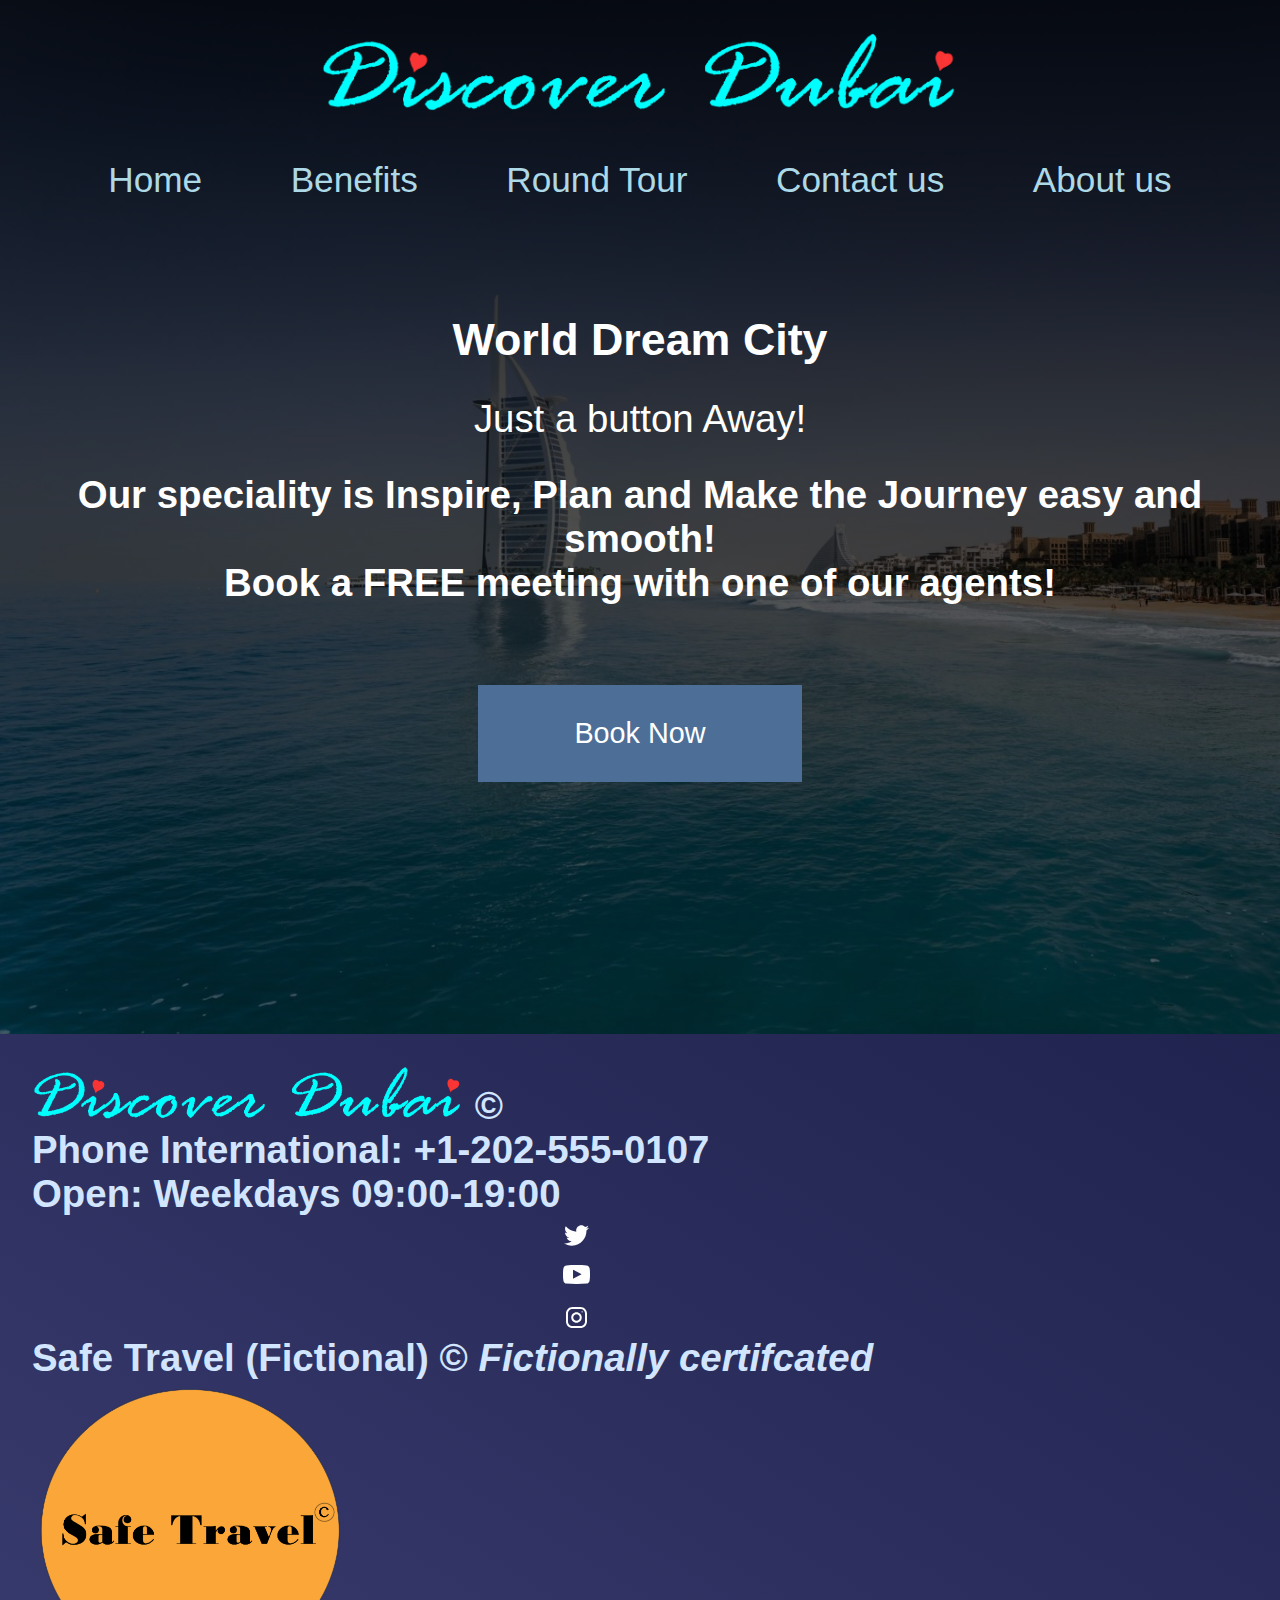
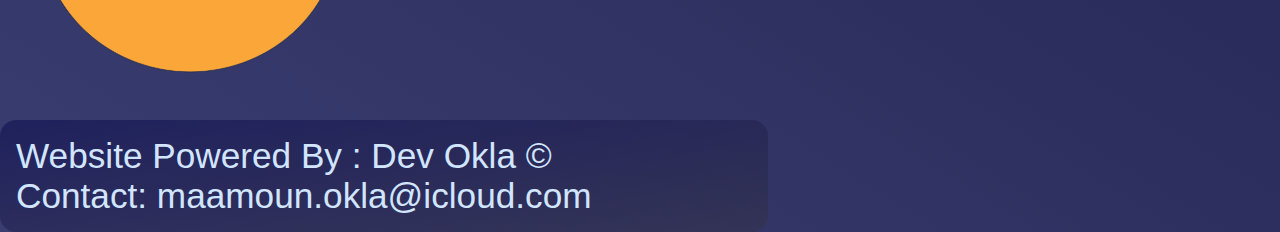
<file: index.html>
<!DOCTYPE html>
<html lang="en">

  <head>
    <meta charset="UTF-8">
    <meta http-equiv="X-UA-Compatible" content="IE=edge">
    <meta name="viewport" content="width=device-width, initial-scale=1.0">
    <title>Discover Dubai</title>
    <link rel="stylesheet" href="styles/style.css">
    <!--Fonten Poppins-->
    <link href="https://fonts.googleapis.com/css?family=Pattaya&Poppins:400,500&amp;display=swap" rel="stylesheet">
  </head>

  <body>
    <!--En main som inkluderar allt förutom footer-->
    <main id="home-container">
      <header class="main-head">
        <a id="logo" href="index.html"><img src="Images/Discover_dubai.png" alt="Discover Dubai"></a>
        <nav>
          <ul id="main-ul">
            <li><a href="index.html">Home</a></li>
            <li><a href="benefits.html">Benefits</a></li>
            <li><a href="round_tour.html">Round Tour</a></li>
            <li><a href="contact.html">Contact us</a></li>
            <li><a href="about.html">About us</a></li>
          </ul>
        </nav>
      </header>
      <section class="home">
        <h2>World Dream City</h2>
        <h3>Just a button Away!</h3>
        <h4>
          Our speciality is Inspire, Plan and Make the Journey easy and smooth! <br>
          Book a <strong>FREE</strong> meeting with one of our agents!
        </h4>

        <button> Book Now</button>
      </section>
    </main>
    <footer>
      <div class="footer-container">
        <div class="info">


          <h4><img src="Images/Discover_dubai.png" style="width:27rem ;" alt="Discover Dubai with a copyright symbol">
            &copy;</h4>
          <h4>
            Phone International: +1-202-555-0107
            <br> Open: Weekdays 09:00-19:00
          </h4>
        </div>
        <ul class="socials">
          <li>
            <a href="#" title="twitter-social-media"><img src="Images/twitter.svg" alt="twitter-social-media"></a>
          </li>
          <li>
            <a href="#" title="youtube-social-media"><img src="Images/youtube.svg" alt="youtube-social-media"></a>
          </li>
          <li>
            <a href="#" title="instagram-social-media"><img src="Images/instagram.svg" alt="instagram-social-media"></a>
          </li>
        </ul>
        <div class="stample">
          <h4> Safe Travel (Fictional) &copy; <i>Fictionally certifcated</i> </h4><img src="Images/SafeTravel.png"
            alt="Fictionally Certifcated - Safe Travel Stample">
        </div>
      </div>

      <div class="owner">
        <p>
          Website Powered By : Dev Okla &copy;
        </p>
        <p>
          Contact: maamoun.okla@icloud.com
        </p>
      </div>
    </footer>

  </body>



</html>
</file>
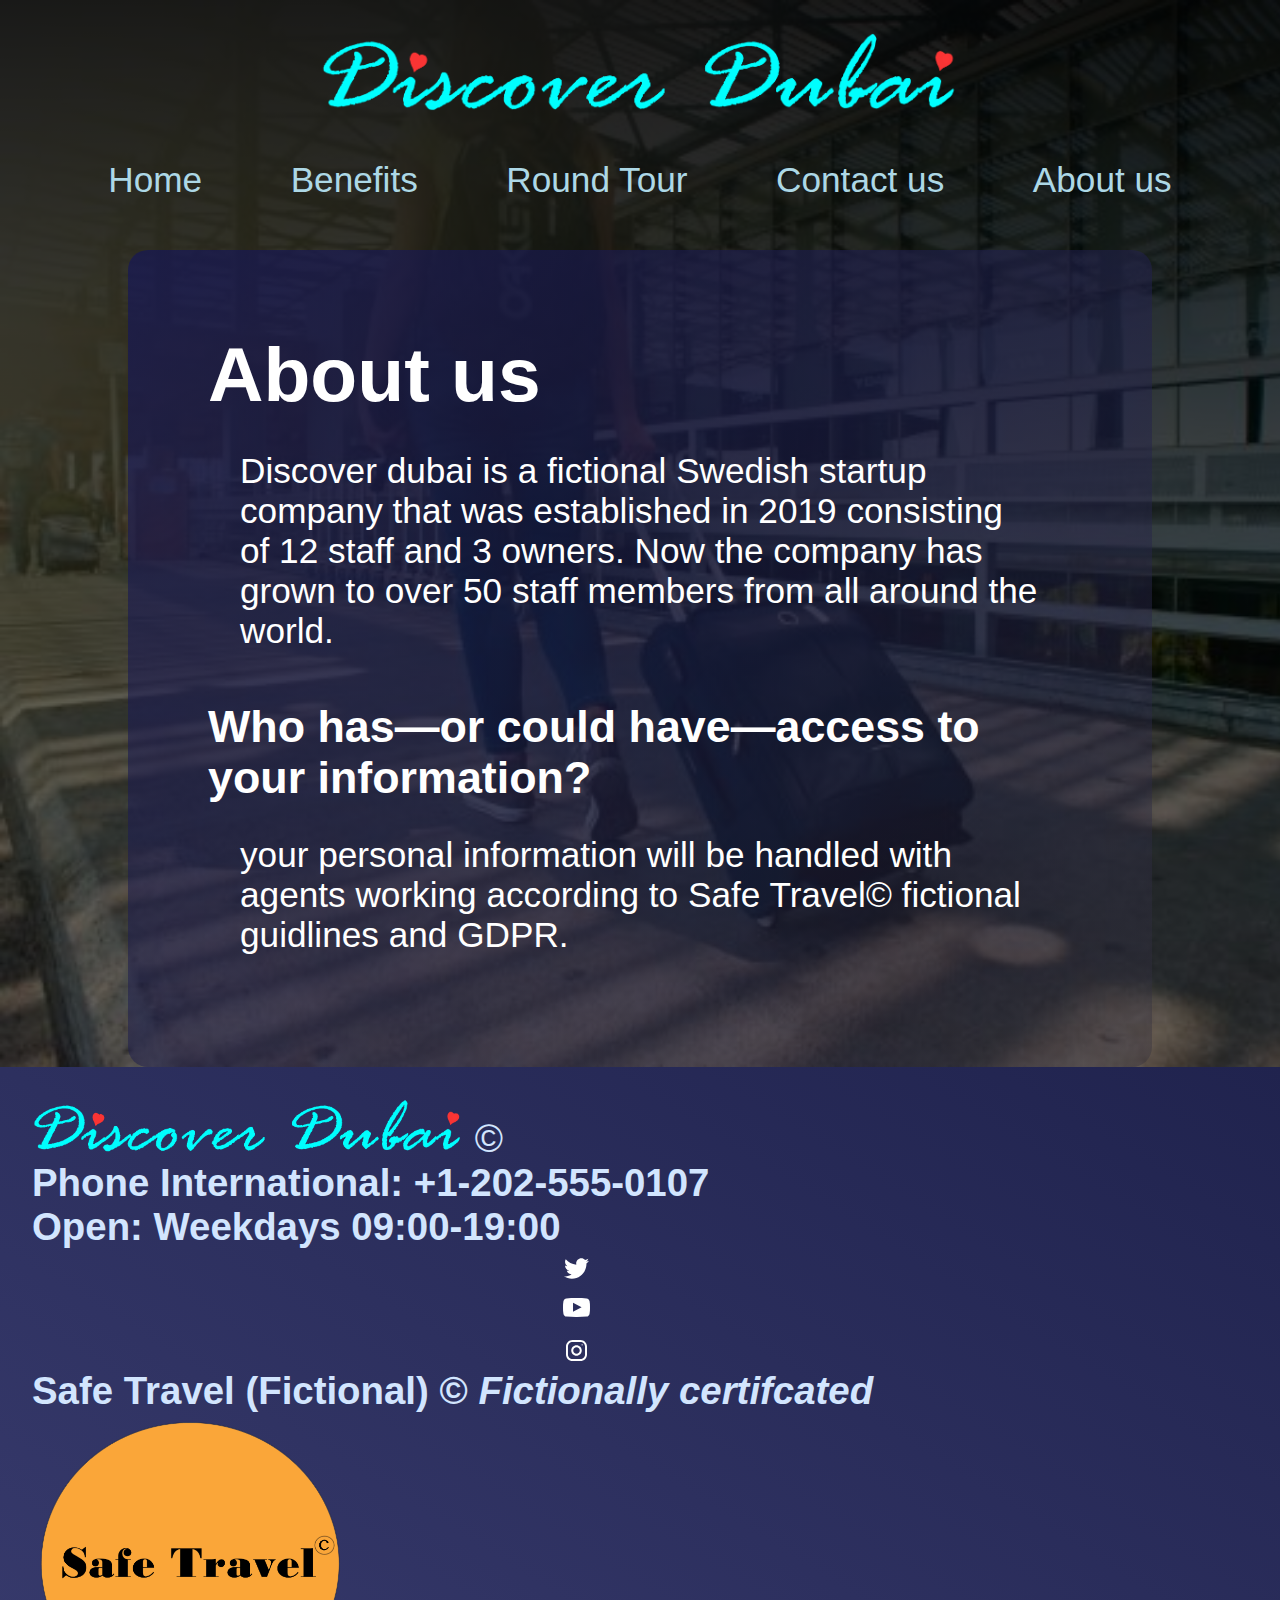
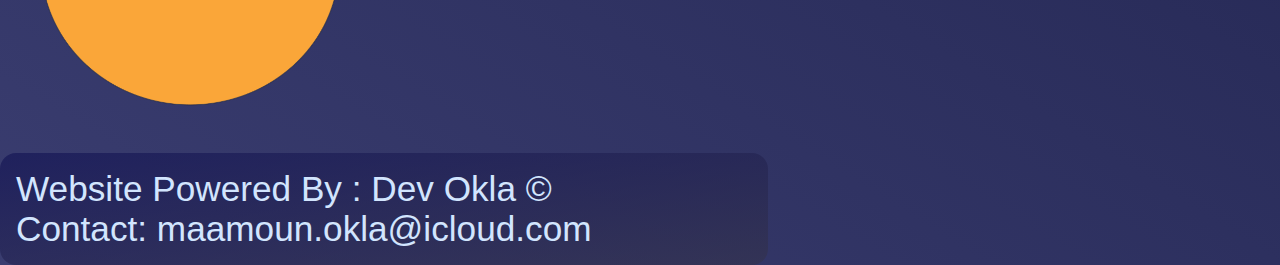
<file: about.html>
<!DOCTYPE html>
<html lang="en">

    <head>
        <meta charset="UTF-8">
        <meta http-equiv="X-UA-Compatible" content="IE=edge">
        <meta name="viewport" content="width=device-width, initial-scale=1.0">
        <title>Discover Dubai</title>
        <link rel="stylesheet" href="styles/style.css">
        <!--Fonten Poppins-->
        <link href="https://fonts.googleapis.com/css?family=Pattaya&Poppins:400,500&amp;display=swap" rel="stylesheet">
    </head>

    <body>
        <!--En main som inkluderar allt förutom footer-->
        <main id="about-container">
            <header class="main-head">
                <a id="logo" href="index.html"><img src="Images/Discover_dubai.png" alt="Discover Dubai"></a>
                <nav>
                    <ul id="main-ul">
                        <li><a href="index.html">Home</a></li>
                        <li><a href="benefits.html">Benefits</a></li>
                        <li><a href="round_tour.html">Round Tour</a></li>
                        <li><a href="contact.html">Contact us</a></li>
                        <li><a href="about.html">About us</a></li>
                    </ul>
                </nav>
            </header>
            <section class="about-us">
                <h1>About us</h1>
                <p>
                    Discover dubai is a fictional Swedish startup company that was established in 2019 consisting of 12
                    staff
                    and 3 owners. Now the company has grown to over 50 staff members from all around the world.
                </p>
                <br>
                <h2>Who has—or could have—access to your information?</h2>
                <p>
                    your personal information will be handled with agents working according to Safe Travel&copy;
                    fictional guidlines and GDPR.
                </p>
            </section>
        </main>
        <footer>
            <div class="footer-container">
                <div class="info">
                    <h3><img src="Images/Discover_dubai.png" style="width:27rem ;"
                            alt="Discover Dubai with a copyright symbol"> &copy;</h3>
                    <h4>
                        Phone International: +1-202-555-0107
                        <br> Open: Weekdays 09:00-19:00
                    </h4>
                </div>
                <ul class="socials">
                    <li>
                        <a href="#" title="twitter-social-media"><img src="Images/twitter.svg"
                                alt="twitter-social-media"></a>
                    </li>
                    <li>
                        <a href="#" title="youtube-social-media"><img src="Images/youtube.svg"
                                alt="youtube-social-media"></a>
                    </li>
                    <li>
                        <a href="#" title="instagram-social-media"><img src="Images/instagram.svg"
                                alt="instagram-social-media"></a>
                    </li>
                </ul>
                <div class="stample">
                    <h4> Safe Travel (Fictional) &copy; <i>Fictionally certifcated</i> </h4><img
                        src="Images/SafeTravel.png" alt="Fictionally Certifcated - Safe Travel Stample">
                </div>
            </div>
            <div class="owner">
                <p>
                    Website Powered By : Dev Okla &copy;
                </p>
                <p>
                    Contact: maamoun.okla@icloud.com
                </p>
            </div>
        </footer>
    </body>

</html>
</file>
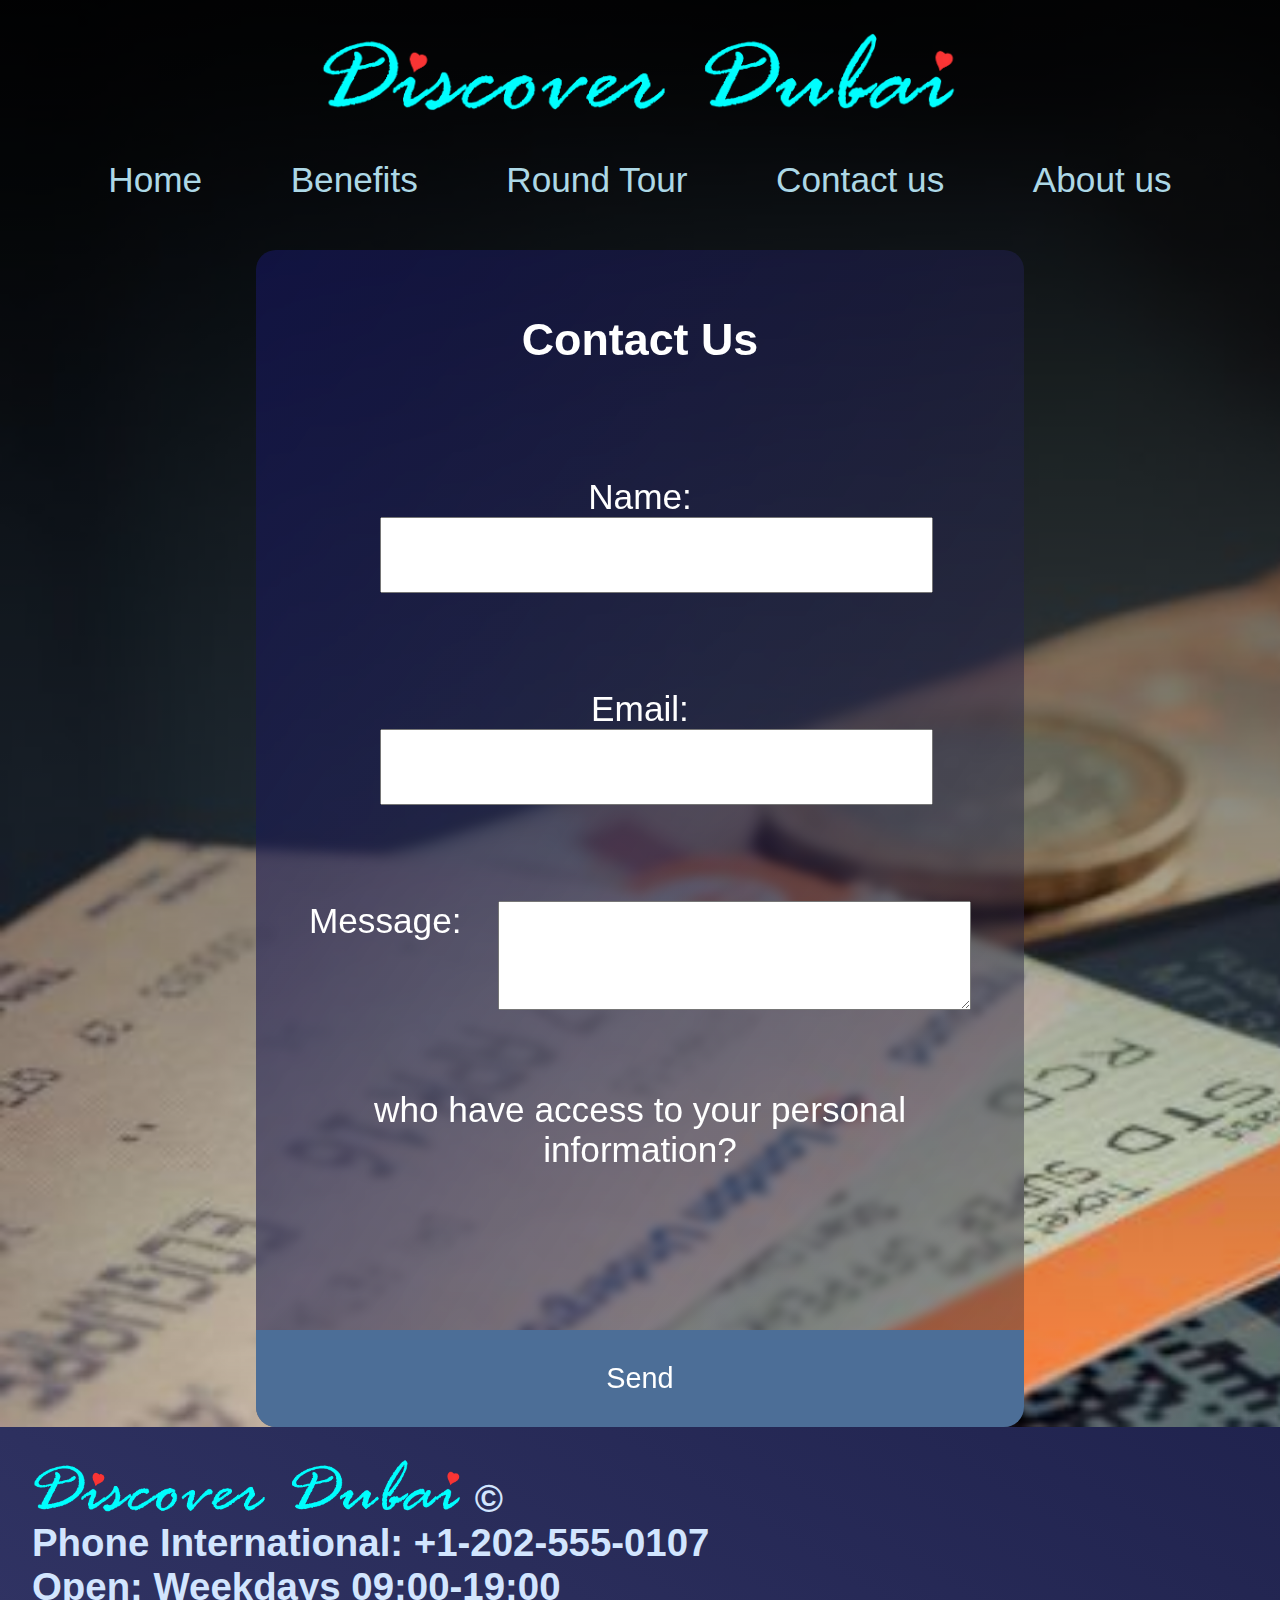
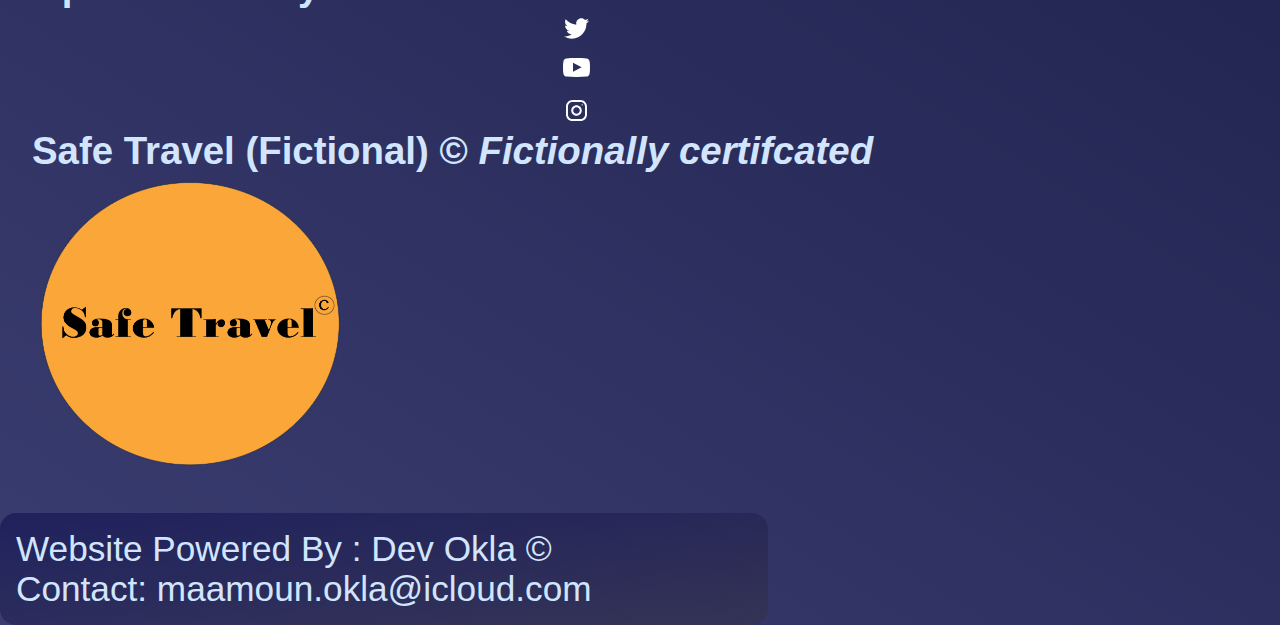
<file: contact.html>
<!DOCTYPE html>
<html lang="en">

    <head>
        <meta charset="UTF-8">
        <meta http-equiv="X-UA-Compatible" content="IE=edge">
        <meta name="viewport" content="width=device-width, initial-scale=1.0">
        <title>Discover Dubai</title>
        <link rel="stylesheet" href="styles/style.css">
        <!--Fonten Poppins-->
        <link href="https://fonts.googleapis.com/css?family=Pattaya&Poppins:400,500&amp;display=swap" rel="stylesheet">
    </head>

    <body>
        <!--En main som inkluderar allt förutom footer-->
        <main id="contact-container">
            <header class="main-head">
                <a id="logo" href="index.html"><img src="Images/Discover_dubai.png" alt="Discover Dubai"></a>
                <nav>
                    <ul id="main-ul">
                        <li><a href="index.html">Home</a></li>
                        <li><a href="benefits.html">Benefits</a></li>
                        <li><a href="round_tour.html">Round Tour</a></li>
                        <li><a href="contact.html">Contact us</a></li>
                        <li><a href="about.html">About us</a></li>
                    </ul>
                </nav>
            </header>
            <section id="contact">
                <div class="form-container">
                    <div class="form-head">
                        <h2>Contact Us</h2>
                    </div>
                    <form>
                        <div class="name-form">
                            <label for="name">Name:</label>
                            <input id="name" type="text" name="name" required minlength="4">
                        </div>
                        <div class="email-form">
                            <label for="email">Email:</label>
                            <input id="email" type="email" required name="@">
                        </div>
                        <div class="text-form">
                            <label for="text">Message:</label>
                            <textarea name="text" id="text" cols="45" rows="5" required maxlength="100"></textarea>
                        </div>
                        <p><a href="about.html">who have access to your personal information?</a></p>
                        <button type="submit">Send</button>
                    </form>
                </div>
            </section>
        </main>
        <footer>
            <div class="footer-container">
                <div class="info">
                    <h4><img src="Images/Discover_dubai.png" style="width:27rem ;"
                            alt="Discover Dubai with a copyright symbol"> &copy;</h4>
                    <h4>
                        Phone International: +1-202-555-0107
                        <br> Open: Weekdays 09:00-19:00
                    </h4>
                </div>
                <ul class="socials">
                    <li>
                        <a href="#" title="twitter-social-media"><img src="Images/twitter.svg"
                                alt="twitter-social-media"></a>
                    </li>
                    <li>
                        <a href="#" title="youtube-social-media"><img src="Images/youtube.svg"
                                alt="youtube-social-media"></a>
                    </li>
                    <li>
                        <a href="#" title="instagram-social-media"><img src="Images/instagram.svg"
                                alt="instagram-social-media"></a>
                    </li>
                </ul>
                <div class="stample">
                    <h4> Safe Travel (Fictional) &copy; <i>Fictionally certifcated</i> </h4><img
                        src="Images/SafeTravel.png" alt="Fictionally Certifcated - Safe Travel Stample">
                </div>
            </div>

            <div class="owner">
                <p>
                    Website Powered By : Dev Okla &copy;
                </p>
                <p>
                    Contact: maamoun.okla@icloud.com
                </p>
            </div>
        </footer>
    </body>

</html>
</file>
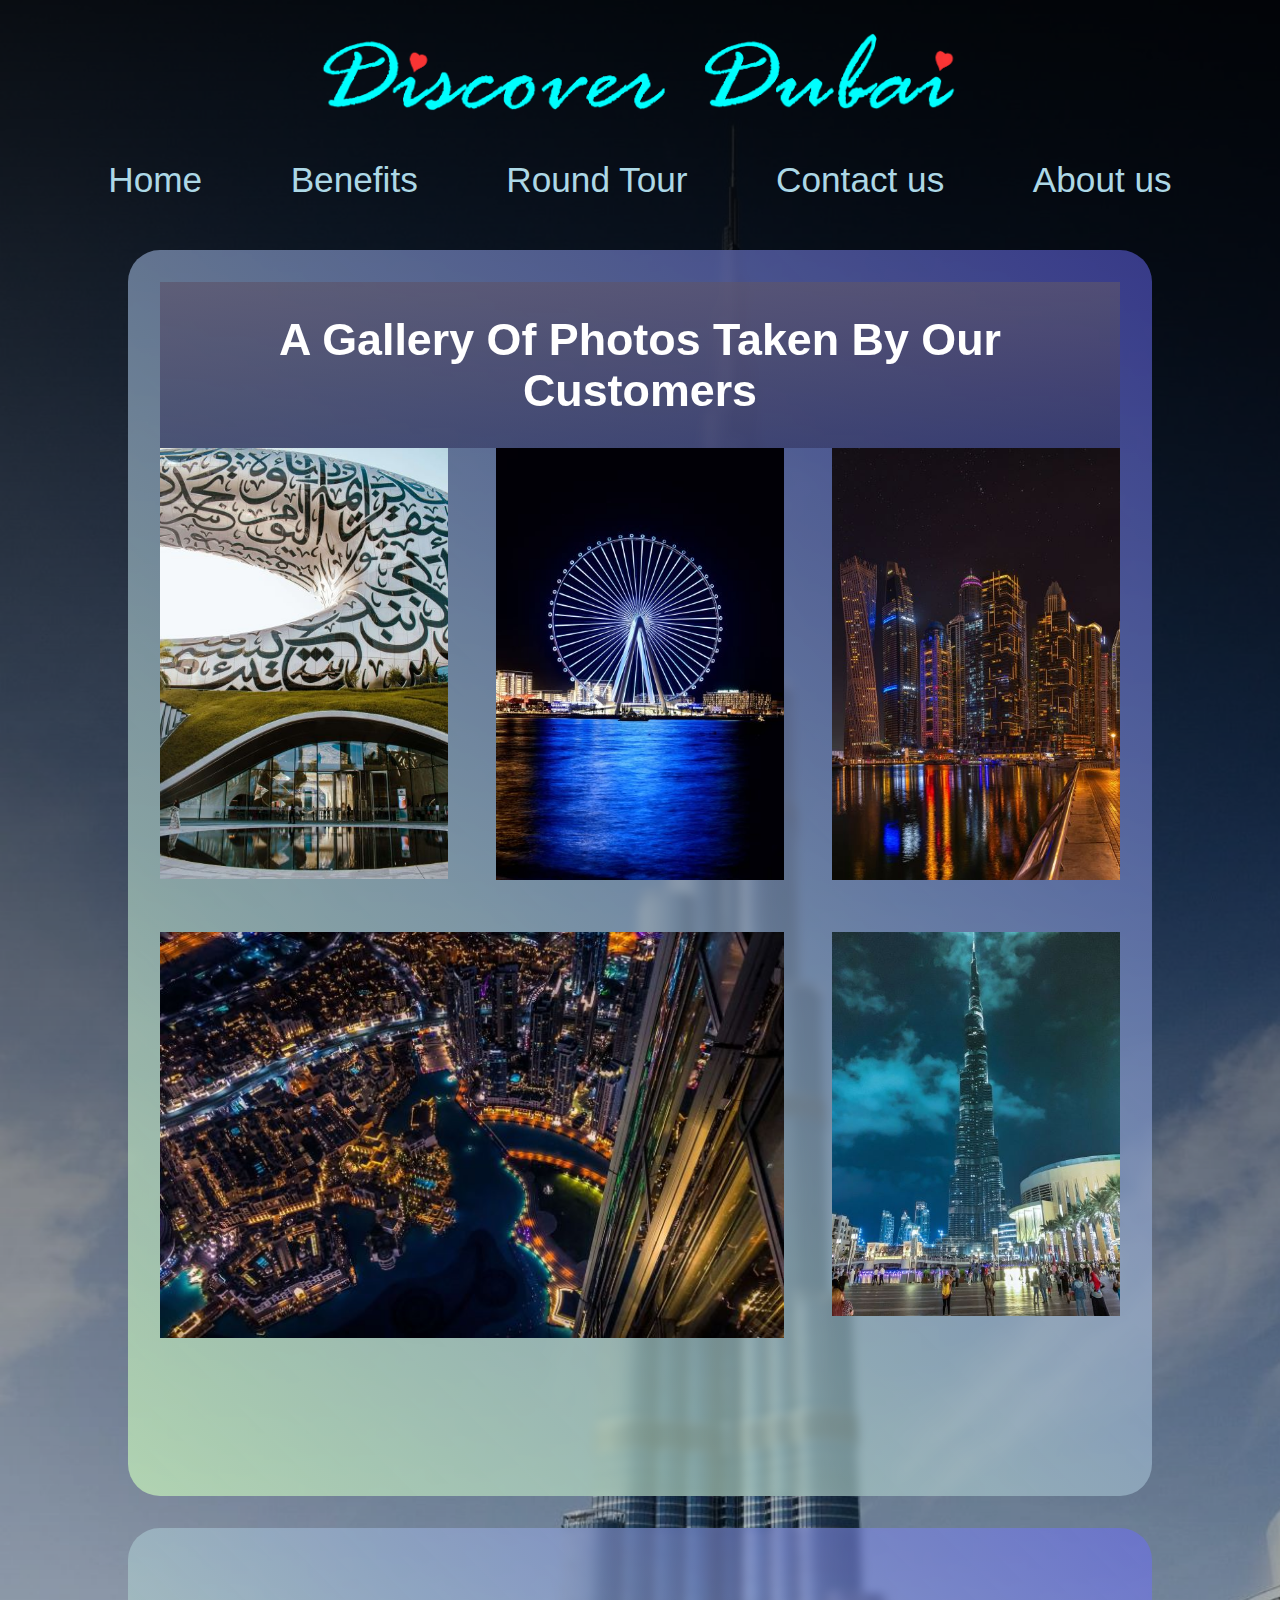
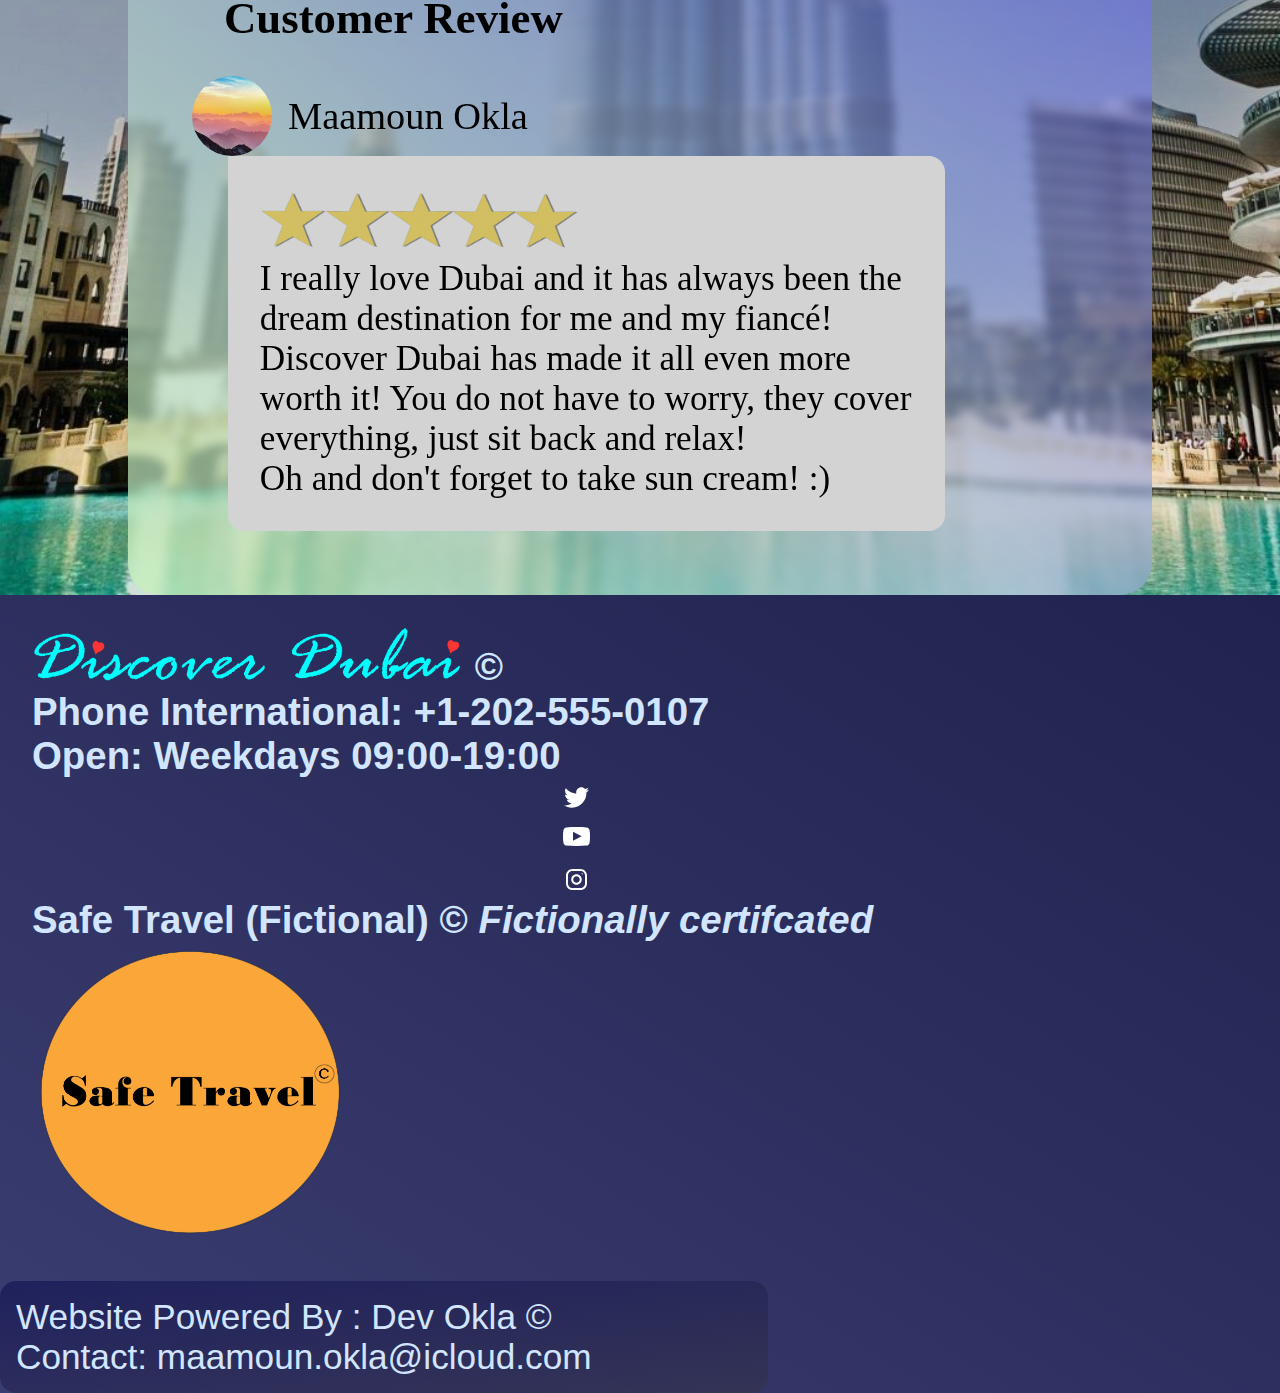
<file: round_tour.html>
<!DOCTYPE html>
<html lang="en">

  <head>
    <meta charset="UTF-8">
    <meta http-equiv="X-UA-Compatible" content="IE=edge">
    <meta name="viewport" content="width=device-width, initial-scale=1.0">
    <title>Discover Dubai</title>
    <link rel="stylesheet" href="styles/style.css">
    <!--Fonten Poppins-->
    <link href="https://fonts.googleapis.com/css?family=Pattaya&Poppins:400,500&amp;display=swap" rel="stylesheet">
  </head>

  <body>
    <!--En main som inkluderar allt förutom footer-->
    <main id="round-tour-container">
      <header class="main-head">
        <a id="logo" href="index.html"><img src="Images/Discover_dubai.png" alt="Discover Dubai"></a>
        <nav>
          <ul id="main-ul">
            <li><a href="index.html">Home</a></li>
            <li><a href="benefits.html">Benefits</a></li>
            <li><a href="round_tour.html">Round Tour</a></li>
            <li><a href="contact.html">Contact us</a></li>
            <li><a href="about.html">About us</a></li>
          </ul>
        </nav>
      </header>

      <section id="Gallery">

        <div class="Gallery-heading">
          <h2>A Gallery Of Photos Taken By Our Customers</h2>
        </div>
        <div class="photos-container">
          <div class="photo1">
            <img src="Images/pexels-dubai-future.jpg" alt="Dubai Future Museum ">
          </div>
          <div class="photo2">
            <img src="Images/pexels-sky-view-night.jpg" alt="Dubai sky-view at night">
          </div>

          <div class="photo4">
            <img src="Images/pexels-burj-khalifa2-📷-1707310.jpg" alt="Dubai Burj Khalifa">
          </div>
          <div class="photo5">
            <img src="Images/pexels-blue-wheel.jpg" alt="The Dubai Eye">
          </div>
          <div class="photo6">
            <img src="Images/pexels-marina.jpg" alt="Dubai Marina">
          </div>

        </div>
      </section>
      <section id="customer">
        <h2>Customer Review</h2>
        <div class="customer-info">

          <img src="Images/pexels-mountain.jpg" alt="Mountain picture">
          <h3>Maamoun Okla</h3>
        </div>
        <div class="customer-comment">
          <div><img src="Images/fiveStars.png" alt="five stars rating"></div>
          <p>I really love Dubai and it has always been the dream destination for me and my fiancé! <br>
            Discover Dubai has made it all even more worth it! You do not have to worry, they
            cover
            everything, just sit back and relax! <br> Oh and don't forget to take sun cream! :)
          </p>
        </div>
      </section>
    </main>
    <footer>
      <div class="footer-container">
        <div class="info">


          <h4><img src="Images/Discover_dubai.png" style="width:27rem ;" alt="Discover Dubai with a copyright symbol">
            &copy;</h4>
          <h4>
            Phone International: +1-202-555-0107
            <br> Open: Weekdays 09:00-19:00
          </h4>
        </div>
        <ul class="socials">
          <li>
            <a href="#" title="twitter-social-media"><img src="Images/twitter.svg" alt="twitter-social-media"></a>
          </li>
          <li>
            <a href="#" title="youtube-social-media"><img src="Images/youtube.svg" alt="youtube-social-media"></a>
          </li>
          <li>
            <a href="#" title="instagram-social-media"><img src="Images/instagram.svg" alt="instagram-social-media"></a>
          </li>
        </ul>
        <div class="stample">
          <h4> Safe Travel (Fictional) &copy; <i>Fictionally certifcated</i> </h4><img src="Images/SafeTravel.png"
            alt="Fictionally Certifcated - Safe Travel Stample">
        </div>
      </div>

      <div class="owner">
        <p>
          Website Powered By : Dev Okla &copy;
        </p>
        <p>
          Contact: maamoun.okla@icloud.com
        </p>
      </div>
    </footer>
  </body>

</html>
</file>
<file: styles/style.css>
/* Global Styles */
* {
    margin: 0;
    padding: 0;
    box-sizing: border-box;
}


body {
    /* Ge alla element fonten poppins*/
    font-family: "Poppins", sans-serif;
}

/* Ge specefika element en viss fontstorlek*/
li,
button,
label,
input,
p {
    font-size: 2.2rem;
}

h1 {
    font-size: 4.8rem;
}

h2 {
    font-size: 2.8rem;
}

h3 {
    font-size: 2.4rem;
    font-weight: normal;
}

h4 {
    font-size: 2.4rem;
}

a {
    text-decoration: none;
}



button {
    padding: 2rem 6rem;
    background: #4c6e97;
    border: none;
    color: white;
    font-size: 1.8rem;
    cursor: pointer;
    /*Ge button en transition för hover effekt med 0.5s*/
    transition: background 0.5s ease-in-out;
}

button:hover {
    background: rgb(64, 60, 87);
}

/*Global Header*/
.main-head {
    display: flex;
    flex-direction: column;
    align-items: center;
}

nav {
    /* Ge nav eget utrymme */
    width: 90%;
    margin-top: 10rem;
    min-height: 10vh;
}

nav ul {
    /*Nav-list får flex-wrap så att li-element hoppar ner om det inte finns plats*/
    display: flex;
    flex-wrap: wrap;
    justify-content: space-around;
    align-items: center;
    list-style: none;

}

nav a {
    color: lightblue;
}

nav a:hover {
    /*Vid hover ge effekten att texten får en transition ner med textshadow och själva texten göms*/
    color: lightblue;

    /*Ge den gamla textplatsen en opacity 0 så den försvinner och endast shadow är kvar för en fin effekt*/
    color: rgba(0, 0, 0, 0);
    text-shadow:
        0 0.6rem #1095c1;

    /*Ge lite tid för hover effekten med transition 0.2s*/
    transition: 0.2s;
}



#logo {
    margin-top: 2rem;
    /*logo får en position absolut och med hjälp av margin-top 10vh i nav får de alltid samma bra avstånd från varandra*/
    position: absolute;
}

#logo img {
    width: 40rem;
}






/*Home sida*/
/*Varje sida kommer att ha en stor main-container som inkluderar head och huvud sektionerna*/
#home-container {
    /*Ge en bakgrundsbild med mörk gradient så att den vita texten på hela sidan syns bra och man inte får problem med contrast*/
    background: linear-gradient(rgba(0, 0, 0, 0.9), rgba(0, 0, 0, 0.5)),
        url("../Images/pexels-Dubai1.jpg");
    background-size: cover;
    /*Ge minst 80vh utrymme för home-container*/
    min-height: 80vh;
}



.home {
    min-height: 80vh;
    margin-top: 5%;
    /*Gör att backgrundsbilden inte upprepas*/
    background-repeat: no-repeat;
    /*Gör att backgrundsbilden täker hela sidan*/
    background-size: cover;
    color: white;
    display: flex;
    flex-direction: column;
    align-items: center;
    text-align: center;
}

.home h3 {
    /*Ge lite utrymme*/
    padding: 2rem;
}

.home button {
    /*Ge lite utrymme från texten*/
    margin-top: 5rem;
}






/*Benefits sida*/
#benefits-container {
    /*Ge en bakgrundsbild med lite ljusare gradient eftersom vi har en till container inuti*/
    background: linear-gradient(rgba(21, 20, 50, 0.9), rgba(134, 123, 181, 0.7), rgba(255, 255, 255, 0.5)),
        url("../Images/pexels-beach-girl.jpg");
    background-size: cover;
    /*Ge större minsta-utrymme för benefits-container då den har ganska många element*/
    min-height: 110vh;
}

#benefits {
    min-height: 80vh;
    /*width 90% med 5% på höger och vänster centrerar containern*/
    width: 90%;
    /*det räcker med margin-left då den börjar från vänster */
    margin-left: 5%;
    /*Ge backgrund med mörk gradient så att den vita texten syns bra*/
    background: linear-gradient(to right bottom,
            rgba(21, 22, 86, 0.7),
            rgba(53, 49, 61, 0.4));
    border-radius: 2rem;
    /*Ge en fin blur-effekt så att backgrundsbilden på den större container syns genom #benefits*/
    backdrop-filter: blur(0.3rem);
    background-repeat: no-repeat;
    background-size: cover;
    color: rgb(219, 220, 253);
    display: flex;
    /*centrera allt innehåll med flex-egeneskaper*/
    flex-direction: column;
    justify-content: center;
    align-items: center;
    text-align: center;

}

.benefits-head {
    /*Ge lite utrymme*/
    padding: 4rem;
}

.benefits-head h1 {
    /*Ge lite utrymme*/
    padding: 2rem;
}

.cards {
    /*Cards får en display flex och en wrap så hoppar de ner om de får ont om plats*/
    display: flex;
    flex-wrap: wrap;
}

.card {
    text-align: center;
    /*Viktigt att ange flex så att korten får lika stor bredd*/
    /*flex 1 35% verkar passa perfekt eftersom det 3 stycken kort så att det tredje kortet inte hoppar ner för tidigt*/
    flex: 1 35%;
    min-height: 40vh;
    margin: 2rem 5rem;
    /*lite fin boxshadow effekt*/
    box-shadow: 0px 10px 10px rgba(0, 0, 0, 0.1), 0px 20px 20px rgba(0, 0, 0, 0.1);
    /*Ge backgrund med mörk gradient så att den vita texten syns bra*/
    background: linear-gradient(rgba(92, 85, 109, 0.7), rgba(49, 51, 94, 0.6));
    /*Ge border radius endast från botten-höger och botten-vänster*/
    border-radius: 0rem 0rem 4rem 4rem;
}

.cards img {
    max-width: 15%;
    margin: 2rem;
}

.card h4,
.card p {
    padding: 1rem;
    line-height: 1.8;
}

.card-icon {
    /*Radial-gradient ger snyggare effekt bakom ikonen*/
    background: radial-gradient(rgb(163, 153, 189), rgb(58, 61, 112));
}








/*Round_Tour Sida*/
#round-tour-container {
    /*Ge backgrundsbild med mörk gradient så att den vita texten syns bra*/
    background: linear-gradient(rgba(0, 0, 0, 0.9), transparent),
        url("../Images/pexels-burj-khalifa1.jpg");
    background-size: cover;
    /*Ge ganska stor minsta-höjd 180vh eftersom det finns för många element */
    min-height: 180vh;
}

#Gallery {
    /*Wdith 80% med margin-left 10% centrerar #Gallery*/
    width: 80%;
    margin-left: 10%;
    /*Ge backgrund med ljus gradient eftersom det är endast bilder*/
    background: linear-gradient(45deg, rgba(199, 243, 186, 0.7), rgba(106, 106, 254, 0.5));
    border-radius: 2rem;
    /*lite blur effekt så backgrundsbilden syns lite*/
    backdrop-filter: blur(0.3rem);
    padding: 2rem;
}

.Gallery-heading h2 {
    color: white;
    padding: 2rem;
    text-align: center;
    /*Ge backgrund med mörk gradient så att den vita texten syns bra*/
    background: linear-gradient(rgba(92, 85, 109, 0.7), rgba(49, 51, 94, 0.6));
}

.photos-container {
    /*Grid för bilderna*/
    display: grid;
    grid-template-columns: repeat(3, 1fr);
    grid-template-rows: repeat(2, 1fr);
    grid-gap: 3rem;
}

/*Testat fram till att de blir bäst om man anger följande grid-egenskaper till varje bild*/
.photo1 {
    grid-column: 1/2;
    grid-row: 1/3;
}

.photo2 {
    grid-column: 1/3;
    grid-row: 2/5;
}

.photo3 {
    grid-column: 2/3;
    grid-row: 1/2;
}

.photo4 {
    grid-column: 3/3;
    grid-row: 2/4;
}

/*varje bild ska fylla hela utrymmet inuti grid-kanterna för denna bild*/
#Gallery img {
    width: 100%;
    object-fit: cover;
}

#customer {
    /*lite utrymme från #Gallery*/
    margin-top: 2rem;
    /*Wdith 80% med margin-left 10% centrerar #customer*/
    width: 80%;
    margin-left: 10%;
    /*Ge backgrund med ljus gradient eftersom det är mörk text*/
    background: linear-gradient(45deg, rgba(199, 243, 186, 0.7), rgba(106, 106, 254, 0.5));
    border-radius: 2rem;
    /*samma blur effekt som #Gallery så backgrundsbilden syns lite*/
    backdrop-filter: blur(0.3rem);
    /*en minsta höjd då det finns lite text och man vill inte att det ska bli tajt*/
    min-height: 30vh;
    padding: 4rem;
    /*en annan font för kommentaren så den skiljer sig från resten av sidan*/
    font-family: 'Times New Roman', Times, serif;
}

#customer h2 {
    margin: 0rem 0rem 2rem 2rem;
}

.customer-info {
    display: flex;
    align-items: center;
}

.customer-info img {
    /*width och height lika stora värde för att border radius på 50% ska ge en cirkel*/
    width: 5rem;
    height: 5rem;
    border-radius: 50%;
    margin-right: 1rem;
}

.customer-comment img {
    /*förminska bilden så att det blir som en liten profile-bild*/
    width: 20rem;
}

.customer-comment {
    margin-left: 4%;
    width: 80%;
    padding: 2rem;
    /*Ge backgrund med ljus gradient eftersom det är mörk text*/
    background-color: lightgray;
    /*ingen border-radius från top-vänster så det ser ut som en kommentar */
    border-radius: 0rem 1rem 1rem 1rem;
}







/*Contact sida*/
#contact-container {
    /*Ge backgrundsbild med mörk gradient så att den vita texten syns bra*/
    background: linear-gradient(rgba(0, 0, 0, 0.9), transparent),
        url("../Images/pexels-torsten-dettlaff-69866.jpg");
    background-size: cover;
    min-height: 140vh;
}

/*contact sida*/

#contact {
    min-height: 100vh;
    background-size: cover;
    background-repeat: no-repeat;
    /*flex för att centrera allt*/
    display: flex;
    align-items: center;
    justify-content: center;
}

.form-container {
    /*Ge backgrund med mörk gradient så att den vita texten syns bra*/
    background: linear-gradient(to right bottom,
            rgba(21, 22, 86, 0.7),
            rgba(53, 49, 61, 0.4));
    border-radius: 2rem;
    /* blur effekt som så backgrundsbilden syns lite*/
    backdrop-filter: blur(0.3rem);
    /*mindre width då det är inte lika många element*/
    width: 60%;
    color: white;
    border-radius: 20px;
}

.form-head {
    text-align: center;
    padding: 4rem;
}

.name-form,
.email-form,
.text-form {
    /*centrera allt med lite utrymme från varandra*/
    padding: 3rem;
    text-align: center;
}

.text-form textarea {
    /*Gör att text-form-label inte hamnar längst ner utan det blir längst upp vid textarea*/
    vertical-align: top;
}

.form-containerlabel {
    margin: 0rem 3rem;
}

.form-container button {
    /*button får hela bredden som sin parent .form-container*/
    width: 100%;
    padding: 2rem;
    margin-top: 8rem;
    /*testar ett annat tydligare sätt att ange borderradius*/
    border-bottom-left-radius: 20px;
    border-bottom-right-radius: 20px;
}

.form-container input,
textarea {
    margin-left: 2rem;
    padding: 1rem 3rem;
    /*gör att textarea inte sträcker sig för mycket till högerkanten av .form-container*/
    max-width: 90%;
}

form p {
    padding: 2rem;
    text-align: center;
    color: white;
}

form p a {
    color: white;
}










/*About sida*/
#about-container {
    /*Ge backgrundsbild med mörk gradient så att den vita texten syns bra*/
    background: linear-gradient(rgba(0, 0, 0, 0.9), rgba(0, 0, 0, 0.5)),
        url("../Images/pexels-gril-travalling.jpg");
    background-size: cover;
    background-repeat: no-repeat;
    min-height: 100vh;

}

.about-us {
    /*Ge backgrund med mörk gradient så att den vita texten syns bra*/
    background: linear-gradient(to right bottom,
            rgba(21, 22, 86, 0.7),
            rgba(53, 49, 61, 0.4));
    border-radius: 2rem;

    width: 80%;
    margin-left: 10%;
    min-height: 70vh;
    color: white;
    border-radius: 20px;
    display: flex;
    flex-direction: column;
    padding: 5rem;
    justify-content: center;
}

.about-us p {
    margin: 2rem;
}










/*footer*/
footer {
    color: rgb(210, 229, 254);
    /*Ge backgrund med mörk gradient så att den vita texten syns bra*/
    background: linear-gradient(to top right, rgb(58, 61, 112), rgb(32, 35, 78))
}

.footer-container {
    /*ge flex och lite padding smat centrera allt innehåll i footer*/
    display: flex;
    padding: 2rem;
    width: 90%;
    align-items: center;
    min-height: 10vh;
    /*wrap .socials och .info om det blir ont om plats */
    flex-wrap: wrap;
}



footer ul {
    width: 30%;
    display: flex;
    flex-direction: column;
    list-style: none;
    /*Flex 50% gör att .socials får lite avstånd från .info*/
    flex: 1 50%;
    justify-content: space-between;
    align-items: center;
}

.stample img {
    /*förminska stample img*/
    width: 20rem;
}

.owner {
    width: 60%;
    padding: 1rem;
    /*Ge backgrund med mörkare gradient så att den vita texten syns bra*/
    background: linear-gradient(to right bottom,
            rgba(21, 22, 86, 0.7),
            rgba(53, 49, 61, 0.4));
    border-radius: 1rem;
}














/*Media Queries*/

/* små skärmar (mobiltelefon, 600px och ner) */
@media screen and (max-width: 600px) {

    /*Global mobil*/
    html {
        /*förminska textstorleken för mobiler till 45%*/
        font-size: 45%;
    }

    nav {
        text-align: center;
        padding: 2rem;
    }

    nav ul li {
        /*ändra utseendet på nav list-elementen så att det får en border och en mörk bakgrundsfärg*/
        text-align: center;
        width: 100%;
        padding: 2rem;
        /*Ge backgrund med mörk gradient så att den vita li-texten syns bra*/
        background: linear-gradient(rgba(48, 34, 90, 0.8), rgba(0, 0, 0, 0.5));
        border: 1px solid white;
    }



    /*Home sida mobil*/
    #home-container {
        /*height 100 view hight då auto ger för stor onödig höjd*/
        height: 100vh;
    }

    /*Benefits sida mobil*/
    #benefits-container {
        /*height auto gör att det blir exakt lika stor höjd som behövs för #benefits-container*/
        height: auto;
    }

    #benefits {
        /*height auto gör att det blir exakt lika stor höjd som behövs för #benefits*/
        height: auto;
    }

    /*Round tour sida mobil*/

    #round-tour-container {
        height: auto;
        /*väljer att ta bort backgrundsbilden då det blir zoomad in för mycket så det blir onödigt*/
        background-image: none;
        background: linear-gradient(rgba(48, 34, 90, 0.8), rgba(0, 0, 0, 0.5));
    }

    .photos-container {
        /*väljer bort grid och tar istället flex.*/
        display: flex;
        flex-direction: row;
        flex-wrap: wrap;

    }

    .photos-container div {
        /*Alla div för alla bilder inom photo-container*/
        width: 100%;
    }

    #Gallery img {
        /*alla bilder får width 100% av div storleken, vilket också är 100% av .photos-container*/
        width: 100%;
        object-fit: cover;
    }

    .customer-comment {
        width: 90%;
        margin: 2rem;
    }

    /*Contact sida mobil*/
    #contact-container {
        height: auto;
    }

    .form-container {
        width: 80%;
    }

    #contact {
        height: auto;
    }

    /*About sida mobil*/
    #about-container {
        height: auto;

    }

    .about-us {
        height: auto;
    }


    /*Footer mobil*/
    .footer-container ul {
        /*.socials lista blir i row istället*/
        padding: 4rem;
        flex-direction: row;
    }

    .owner {
        width: 100%;
    }

}


/* mindre skärmar (Ipads, tablets, små laptops, mellan 600px och 1023px) */
@media screen and (min-width: 600px) and (max-width: 1023px) {
    html {
        /*minska fontstorleken för ipads till 60%*/
        font-size: 60%;
    }

    .customer-comment {
        width: 90%;
        margin: 2rem;
    }
}

/*stora skärmar (laptops och desktops, 1023px och upp) */
@media only screen and (min-width: 1023px) {
    html {
        font-size: 100%;
    }
}
</file>
